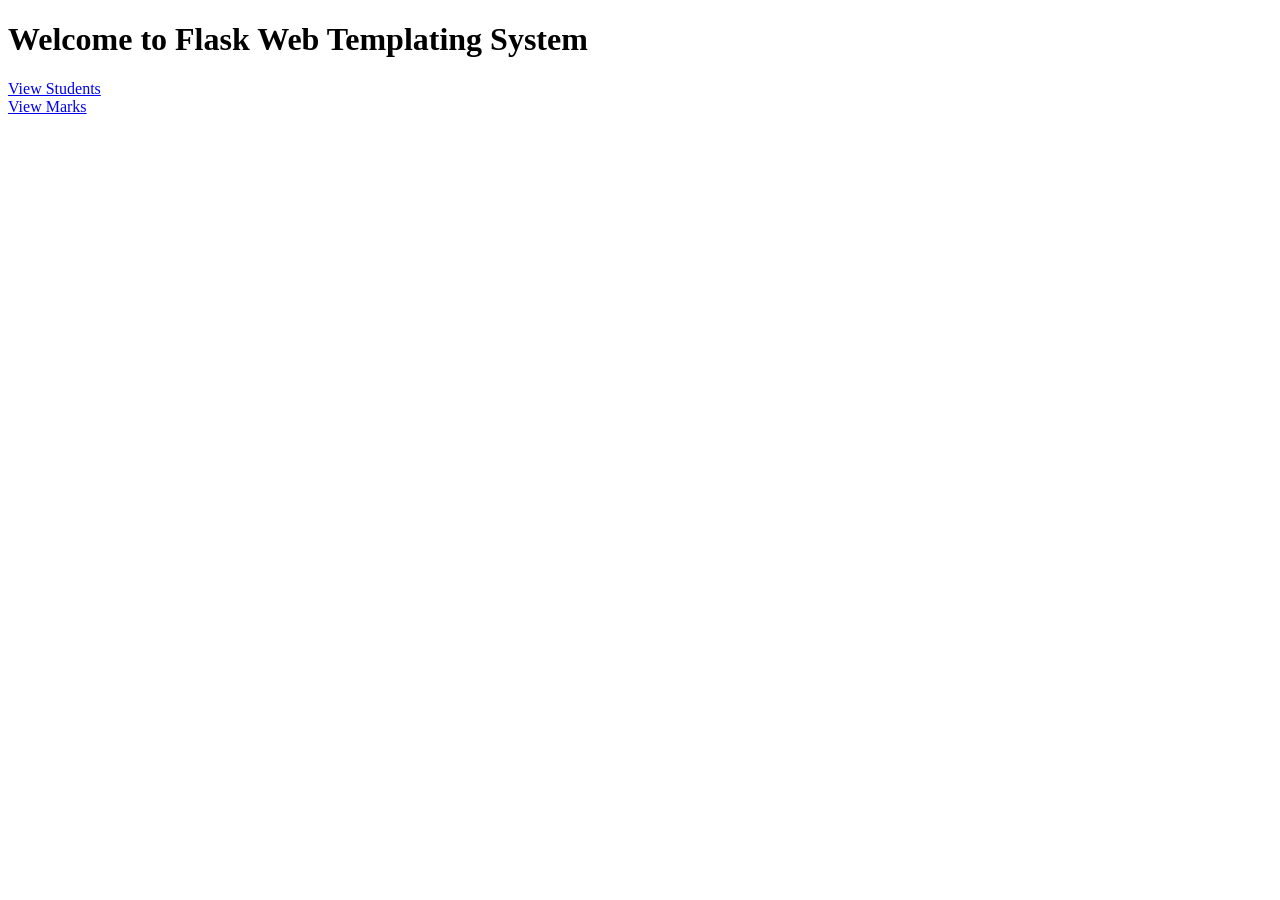
<file: templates/index.html>
<!DOCTYPE html>
<html>
<head>
<title>Flask Web Templating</title>
</head>

<body>

<h1>Welcome to Flask Web Templating System</h1>

<a href="/students">View Students</a>
<br>
<a href="/marks">View Marks</a>

</body>
</html>
</file>
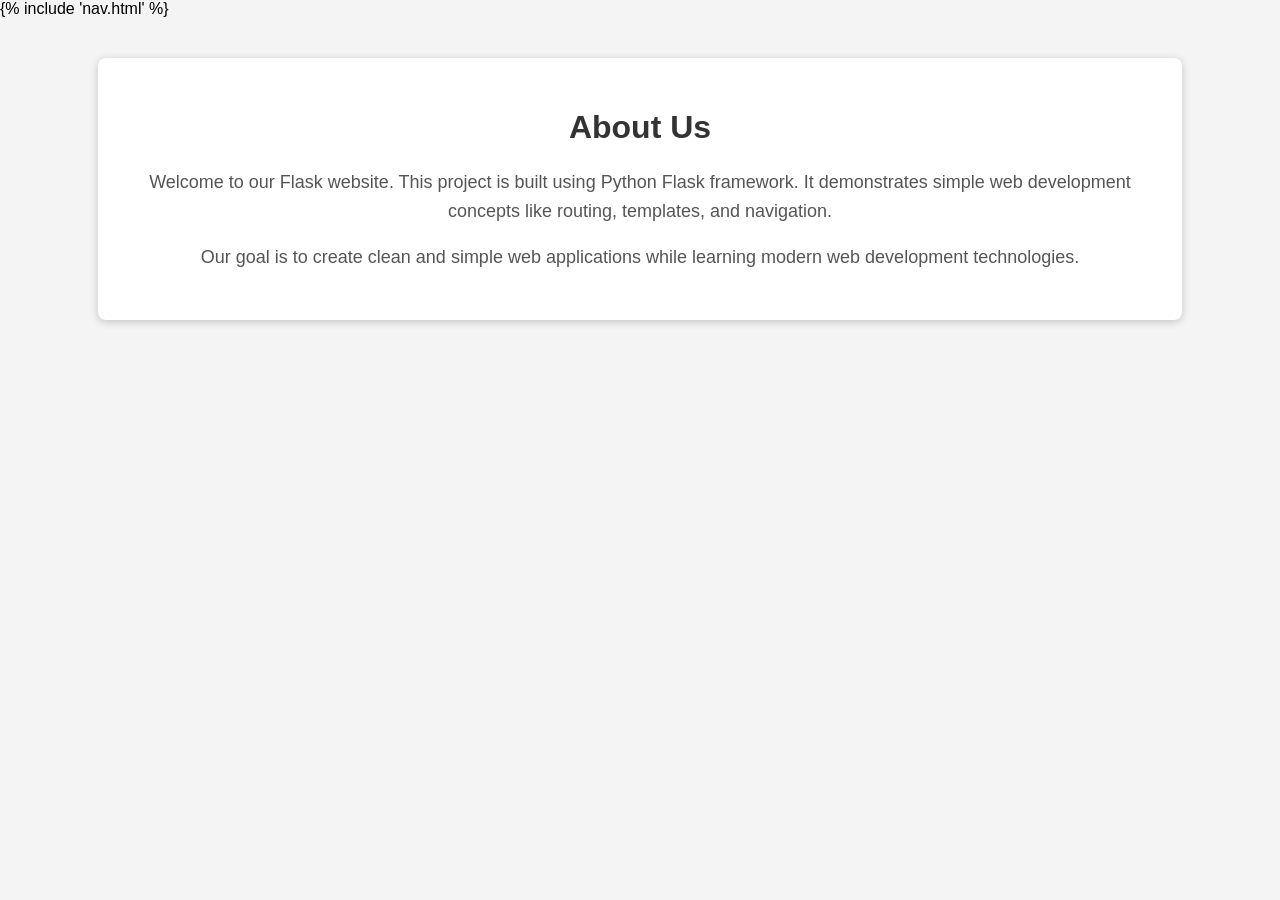
<file: templates/about.html>
<!DOCTYPE html>
<html lang="en">
<head>
<meta charset="UTF-8">
<meta name="viewport" content="width=device-width, initial-scale=1.0">
<title>About</title>

<style>

body{
    margin:0;
    font-family:Arial, Helvetica, sans-serif;
    background:#f4f4f4;
}

/* About section */

.about-container{
    width:80%;
    margin:auto;
    margin-top:40px;
    background:white;
    padding:30px;
    border-radius:8px;
    box-shadow:0 2px 8px rgba(0,0,0,0.2);
}

.about-container h1{
    text-align:center;
    color:#333;
}

.about-container p{
    font-size:18px;
    color:#555;
    line-height:1.6;
    text-align:center;
}

</style>

</head>

<body>

{% include 'nav.html' %}

<div class="about-container">

<h1>About Us</h1>

<p>
Welcome to our Flask website. This project is built using Python Flask framework.
It demonstrates simple web development concepts like routing, templates,
and navigation.
</p>

<p>
Our goal is to create clean and simple web applications while learning
modern web development technologies.
</p>

</div>

</body>
</html>
</file>
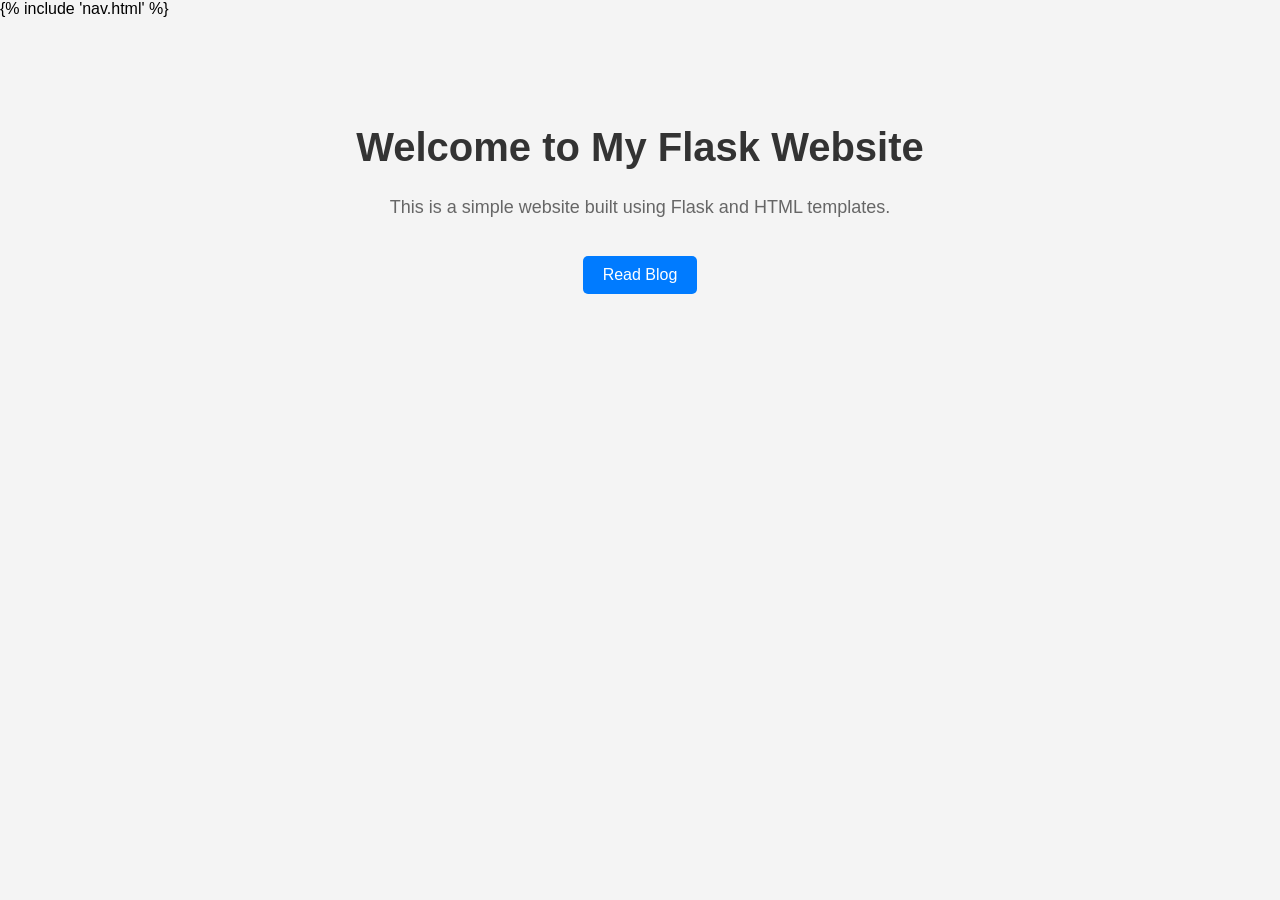
<file: templates/blog.html>
<!DOCTYPE html>
<html lang="en">
<head>
<meta charset="UTF-8">
<meta name="viewport" content="width=device-width, initial-scale=1.0">
<title>Home</title>

<style>

body{
    margin:0;
    font-family:Arial, Helvetica, sans-serif;
    background:#f4f4f4;
}

/* Main section */

.main{
    text-align:center;
    padding:80px 20px;
}

/* Heading */

.main h1{
    font-size:40px;
    color:#333;
}

/* Paragraph */

.main p{
    font-size:18px;
    color:#666;
    margin-top:10px;
}

/* Button */

.btn{
    display:inline-block;
    margin-top:20px;
    padding:10px 20px;
    background:#007BFF;
    color:white;
    text-decoration:none;
    border-radius:5px;
}

.btn:hover{
    background:#0056b3;
}

</style>

</head>

<body>

{% include 'nav.html' %}

<div class="main">

<h1>Welcome to My Flask Website</h1>

<p>This is a simple website built using Flask and HTML templates.</p>

<a href="/blog" class="btn">Read Blog</a>

</div>

</body>
</html>
</file>
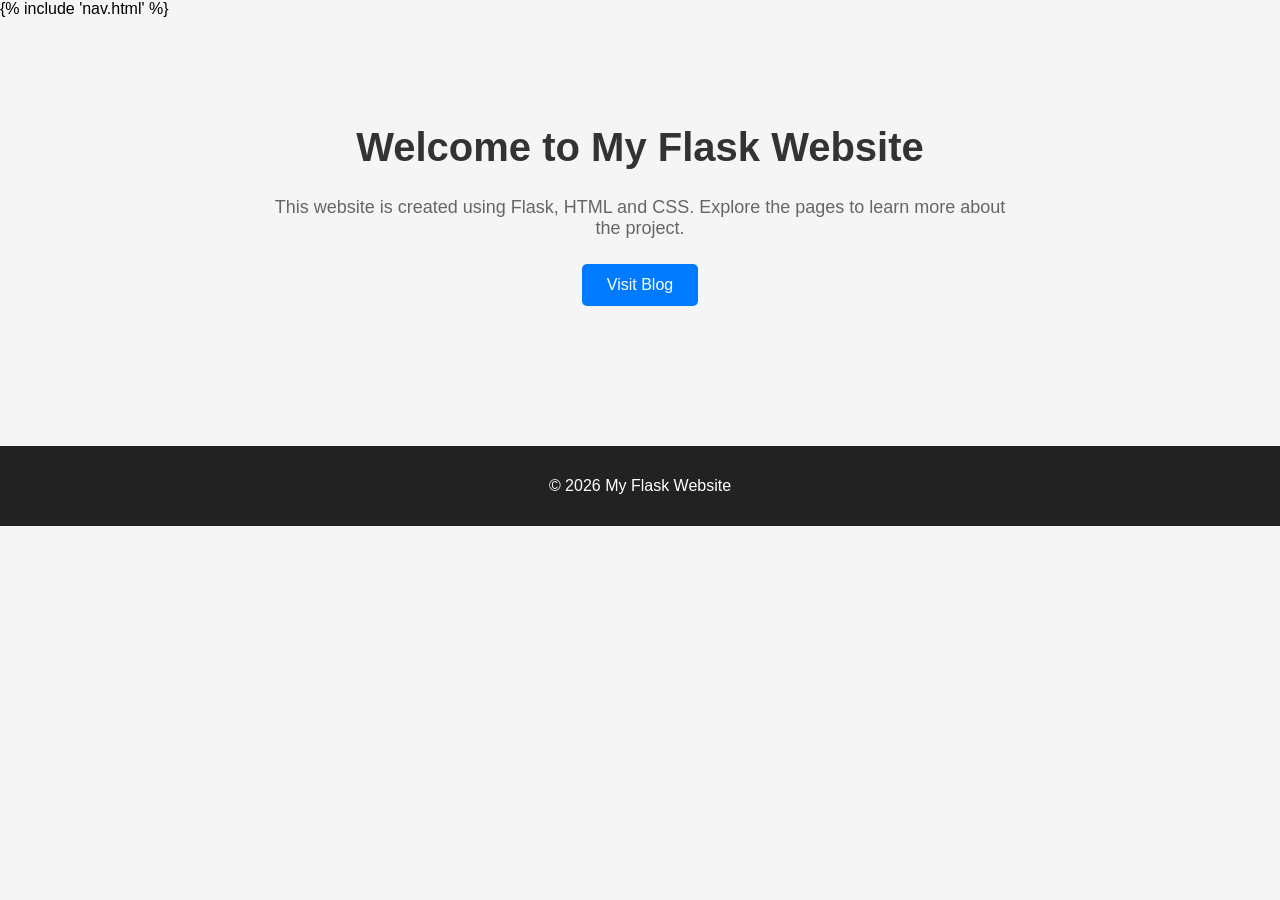
<file: templates/contact.html>
<!DOCTYPE html>
<html lang="en">
<head>
<meta charset="UTF-8">
<meta name="viewport" content="width=device-width, initial-scale=1.0">
<title>Home</title>

<style>

body{
    margin:0;
    font-family:Arial, Helvetica, sans-serif;
    background:#f5f5f5;
}

/* Welcome Section */

.container{
    text-align:center;
    padding:80px 20px;
}

.container h1{
    font-size:40px;
    color:#333;
}

.container p{
    font-size:18px;
    color:#666;
    width:60%;
    margin:auto;
    margin-top:10px;
}

/* Button */

.btn{
    display:inline-block;
    margin-top:25px;
    padding:12px 25px;
    background:#007BFF;
    color:white;
    text-decoration:none;
    border-radius:5px;
}

.btn:hover{
    background:#0056b3;
}

/* Footer */

footer{
    background:#222;
    color:white;
    text-align:center;
    padding:15px;
    margin-top:60px;
}

</style>

</head>

<body>

{% include 'nav.html' %}

<div class="container">

<h1>Welcome to My Flask Website</h1>

<p>
This website is created using Flask, HTML and CSS. 
Explore the pages to learn more about the project.
</p>

<a href="/blog" class="btn">Visit Blog</a>

</div>

<footer>
<p>© 2026 My Flask Website</p>
</footer>

</body>
</html>
</file>
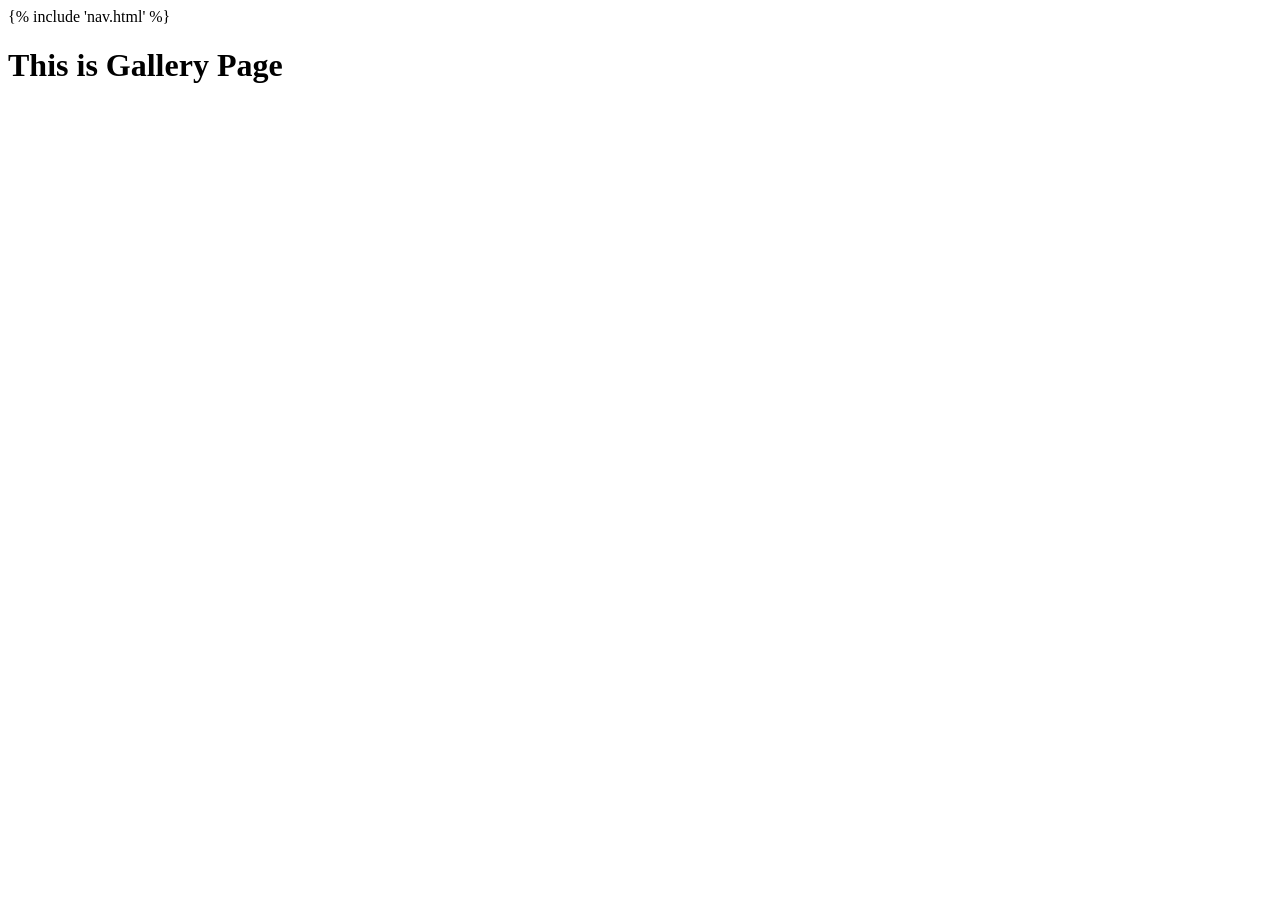
<file: templates/gallery.html>
<!DOCTYPE html>
<html lang="en">
<head>
    <meta charset="UTF-8">
    <meta name="viewport" content="width=device-width, initial-scale=1.0">
    <title>Document</title>
</head>
<body>
    {% include 'nav.html' %}
    
    <h1>This is Gallery Page</h1>
</body>
</html>
</file>
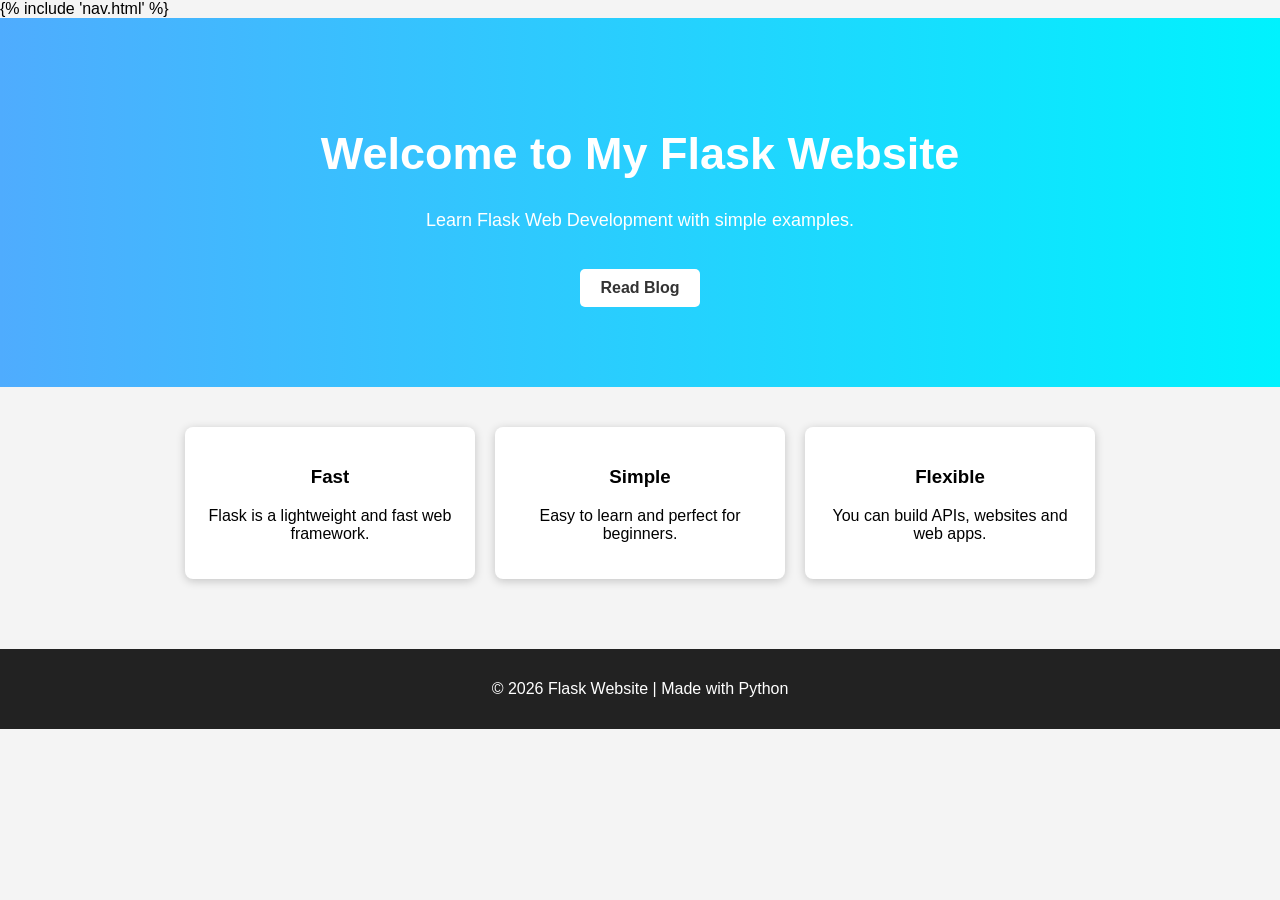
<file: templates/home.html>
<!DOCTYPE html>
<html lang="en">
<head>
<meta charset="UTF-8">
<meta name="viewport" content="width=device-width, initial-scale=1.0">
<title>Home</title>

<style>

body{
    margin:0;
    font-family:Arial, Helvetica, sans-serif;
    background:#f4f4f4;
}

/* Hero Section */

.hero{
    text-align:center;
    padding:80px 20px;
    background:linear-gradient(to right,#4facfe,#00f2fe);
    color:white;
}

.hero h1{
    font-size:45px;
}

.hero p{
    font-size:18px;
}

/* Button */

.btn{
    display:inline-block;
    margin-top:20px;
    padding:10px 20px;
    background:white;
    color:#333;
    text-decoration:none;
    border-radius:5px;
    font-weight:bold;
}

.btn:hover{
    background:#ddd;
}

/* Features Section */

.features{
    display:flex;
    justify-content:center;
    gap:20px;
    padding:40px;
}

.card{
    background:white;
    padding:20px;
    width:250px;
    text-align:center;
    border-radius:8px;
    box-shadow:0px 2px 10px rgba(0,0,0,0.2);
}

/* Footer */

footer{
    background:#222;
    color:white;
    text-align:center;
    padding:15px;
    margin-top:30px;
}

</style>

</head>

<body>

{% include 'nav.html' %}

<!-- Hero Section -->

<div class="hero">

<h1>Welcome to My Flask Website</h1>

<p>Learn Flask Web Development with simple examples.</p>

<a href="/blog" class="btn">Read Blog</a>

</div>

<!-- Features -->

<div class="features">

<div class="card">
<h3>Fast</h3>
<p>Flask is a lightweight and fast web framework.</p>
</div>

<div class="card">
<h3>Simple</h3>
<p>Easy to learn and perfect for beginners.</p>
</div>

<div class="card">
<h3>Flexible</h3>
<p>You can build APIs, websites and web apps.</p>
</div>

</div>

<footer>
<p>© 2026 Flask Website | Made with Python</p>
</footer>

</body>
</html>
</file>
